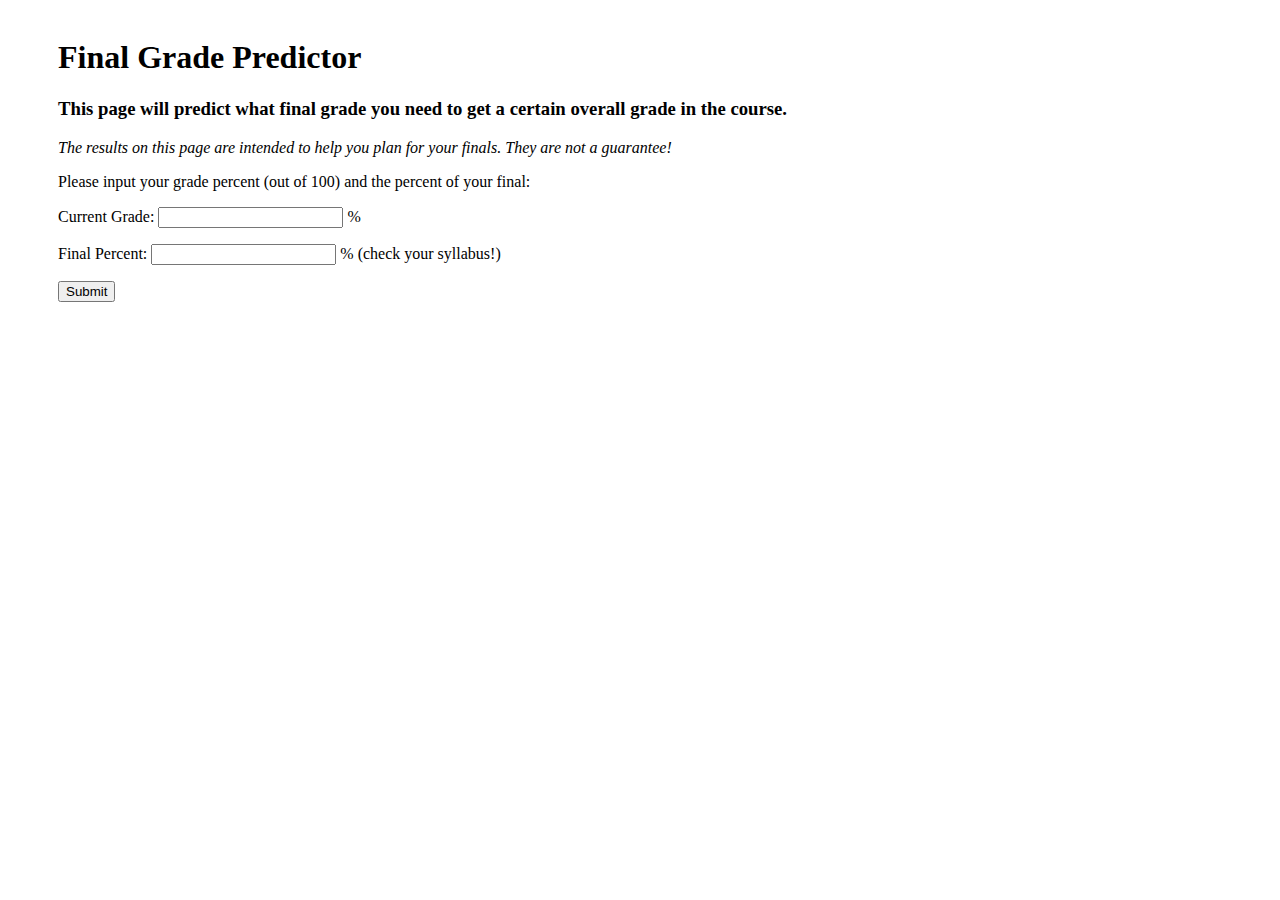
<file: gradepredictor/index.html>
<!DOCTYPE html>
<html>

<head>
	<meta charset="utf-8">
	<meta name="viewport" content="width=device-width">
	<title>Ms. McD's Final Grade Predictor</title>
	<link href="style.css" rel="stylesheet" type="text/css" />
</head>

<body>
        <h1>Final Grade Predictor</h1>

        <h3>This page will predict what final grade you need to get a certain overall grade in the course.</h3>

        <p><i>The results on this page are intended to help you plan for your finals. They are not a guarantee!</i></p>

    <p>Please input your grade percent (out of 100) and the percent of your final:</p>

    <p>Current Grade: <input id="grade"> %</p>

    <p>Final Percent: <input id="percent"> % (check your syllabus!)</p>

    <button type="button" onclick="myFunction()">Submit</button>

    <p id="demo"></p>
    <script src="script.js"></script>
  </body>
</html>
</file>
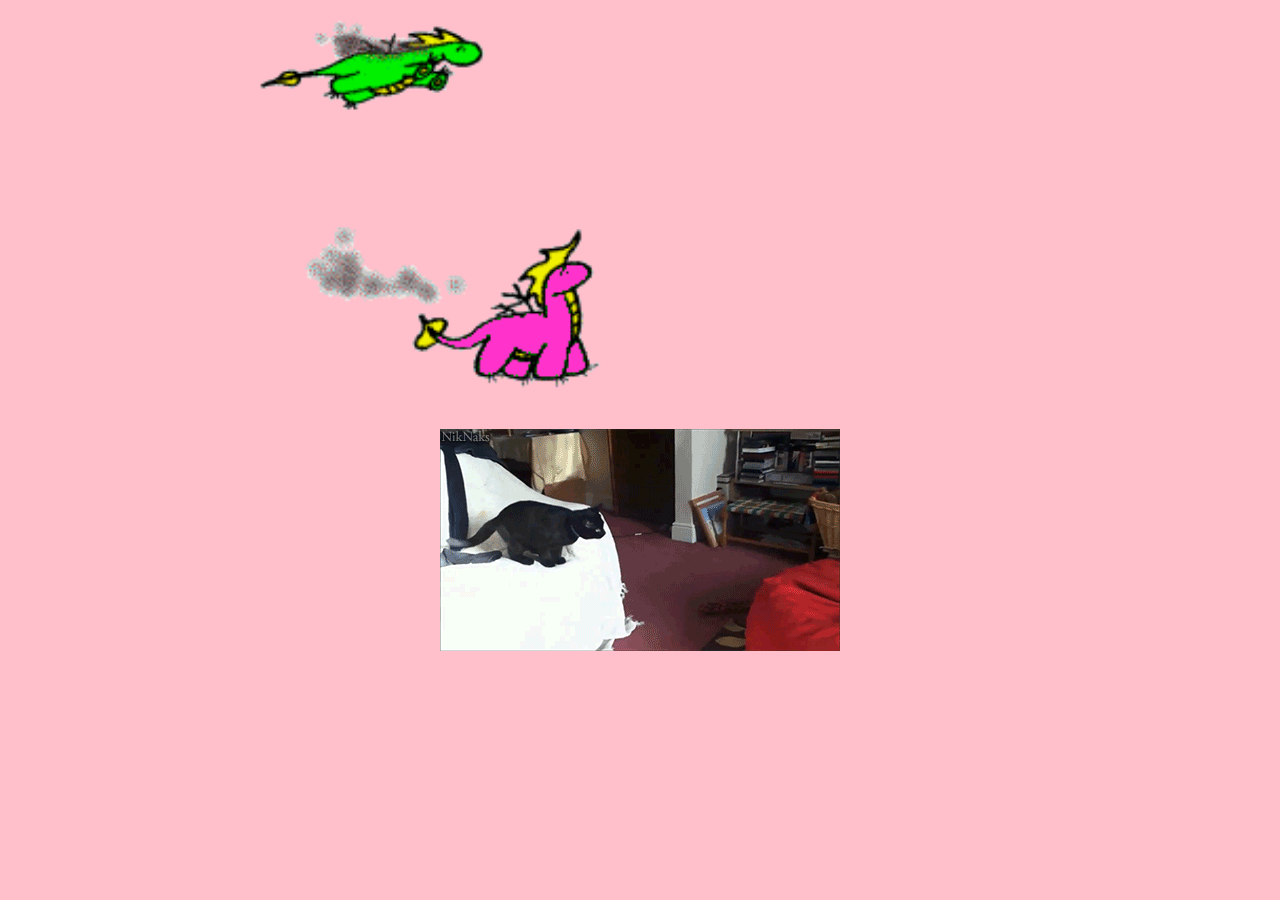
<file: mygifs/index.html>
<HTML>
<HEAD>
<TITLE>
Ms. McD's Homepage
</TITLE>
</HEAD>
<!--old color #ff33cc-->
<BODY BGCOLOR="pink">
<center>
<IMG SRC="Images\dragon.gif" width="100%">
<IMG SRC="Images\gavin_pink_dragon.gif" width="100%">
<IMG SRC="Images\cat.gif">

</center>
</BODY>
</HTML>
</file>
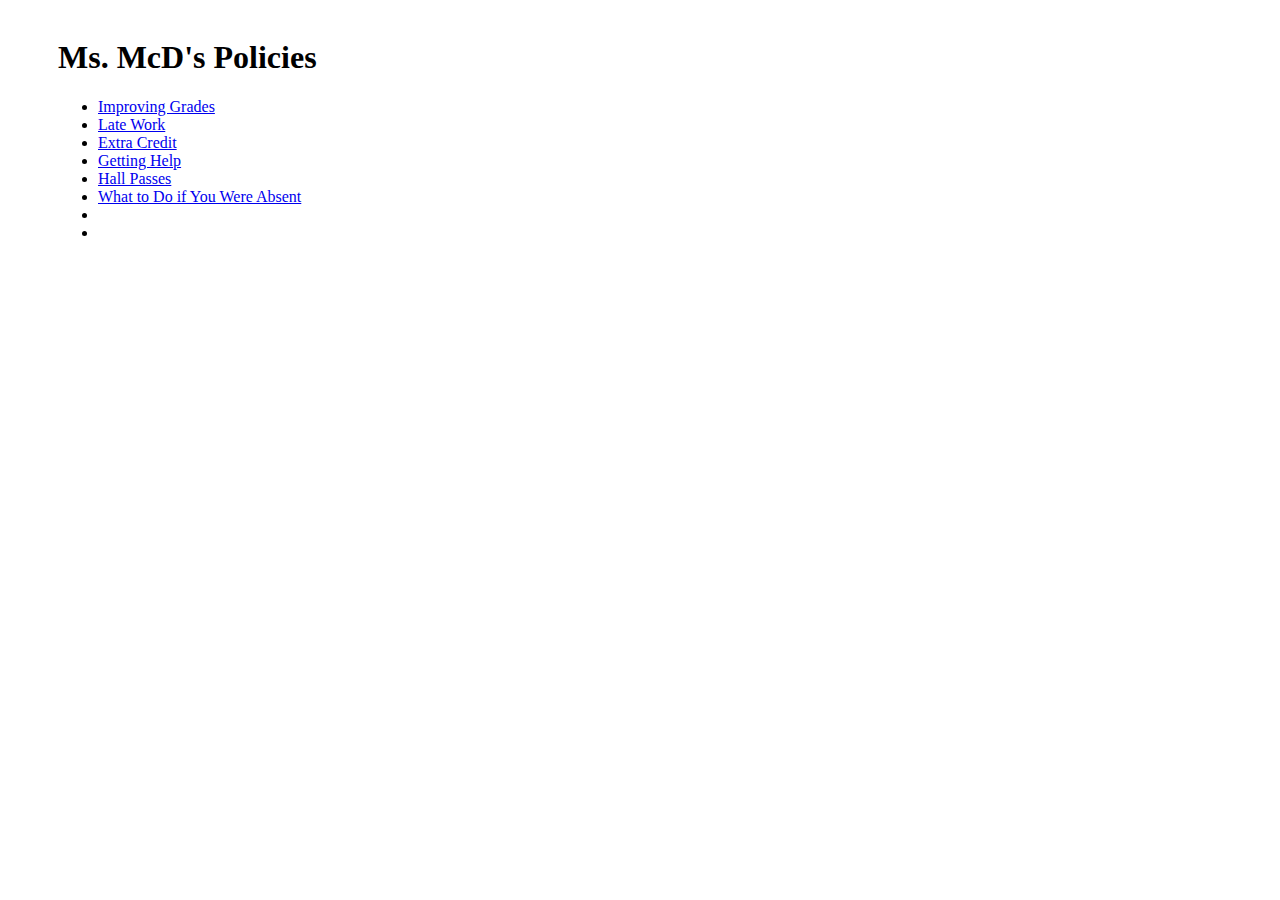
<file: policies/index.html>
<!DOCTYPE html>
<html>

<head>
	<meta charset="utf-8">
	<meta name="viewport" content="width=device-width">
	<title>Ms. McD's Policies</title>
	<link href="style.css" rel="stylesheet" type="text/css" />
</head>

<body>
        <h1>Ms. McD's Policies</h1>
        <ul>
            <li><a href="grades.html">Improving Grades</a></li>
            <li><a href="latework.html">Late Work</a></li>
            <li><a href="extracredit.html">Extra Credit</a></li>
            <li><a href="help.html">Getting Help</a></li>
            <li><a href="hallpass.html">Hall Passes</a></li>
            <li><a href="absent.html">What to Do if You Were Absent</a></li>
            <li><a href=""></a></li>
            <li><a href=""></a></li>

        </ul>
</body>
</html>
</file>
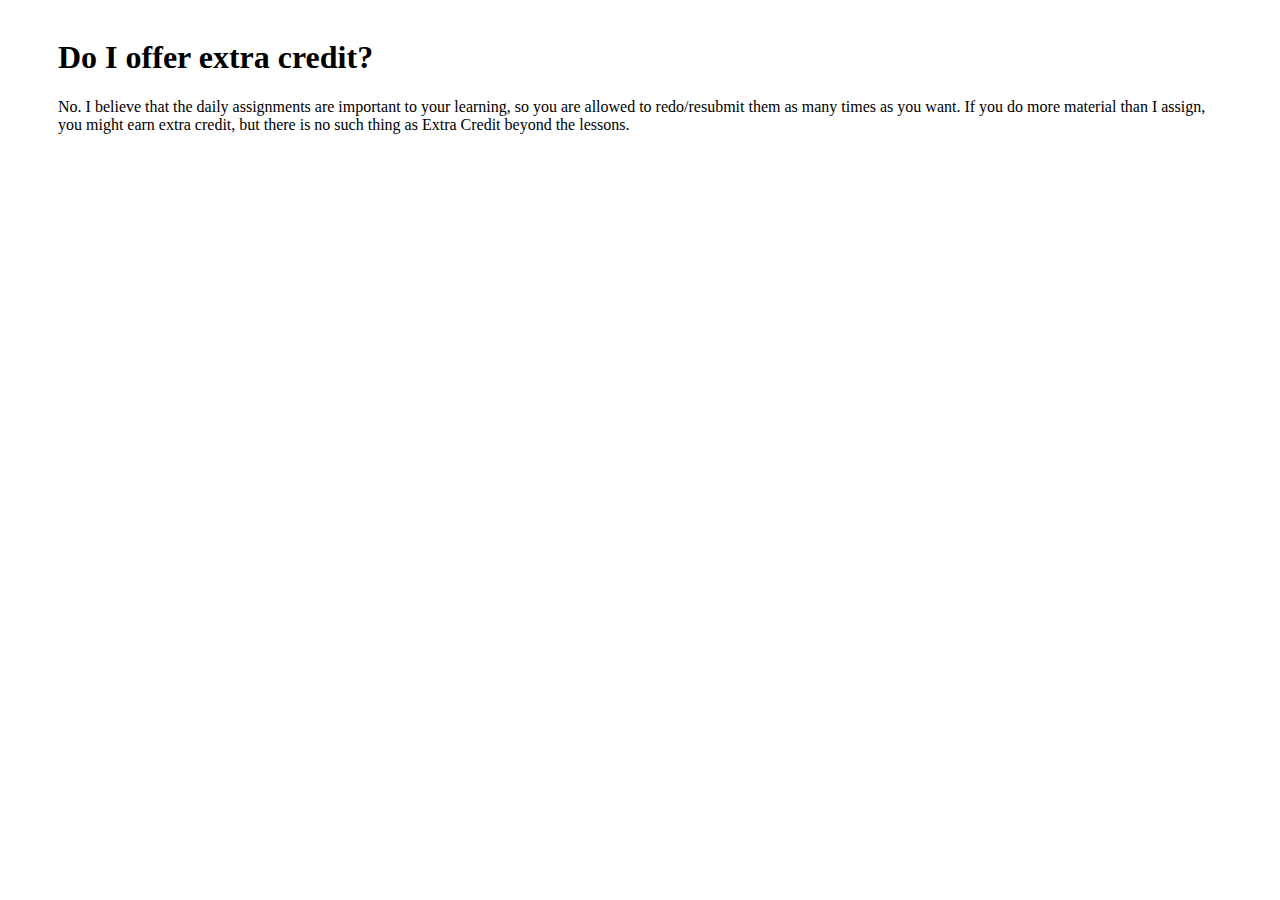
<file: policies/extracredit.html>
<!DOCTYPE html>
<html>

<head>
	<meta charset="utf-8">
	<meta name="viewport" content="width=device-width">
	<title>Ms. McD's Policies</title>
	<link href="style.css" rel="stylesheet" type="text/css" />
</head>

<body>
        <h1>Do I offer extra credit?</h1>
        <p>No. I believe that the daily assignments are important to your learning, so you are allowed to redo/resubmit them as many times as you want. 
            If you do more material than I assign, you might earn extra credit, but there is no such thing as Extra Credit beyond the lessons.</p>
</body>
</html>
</file>
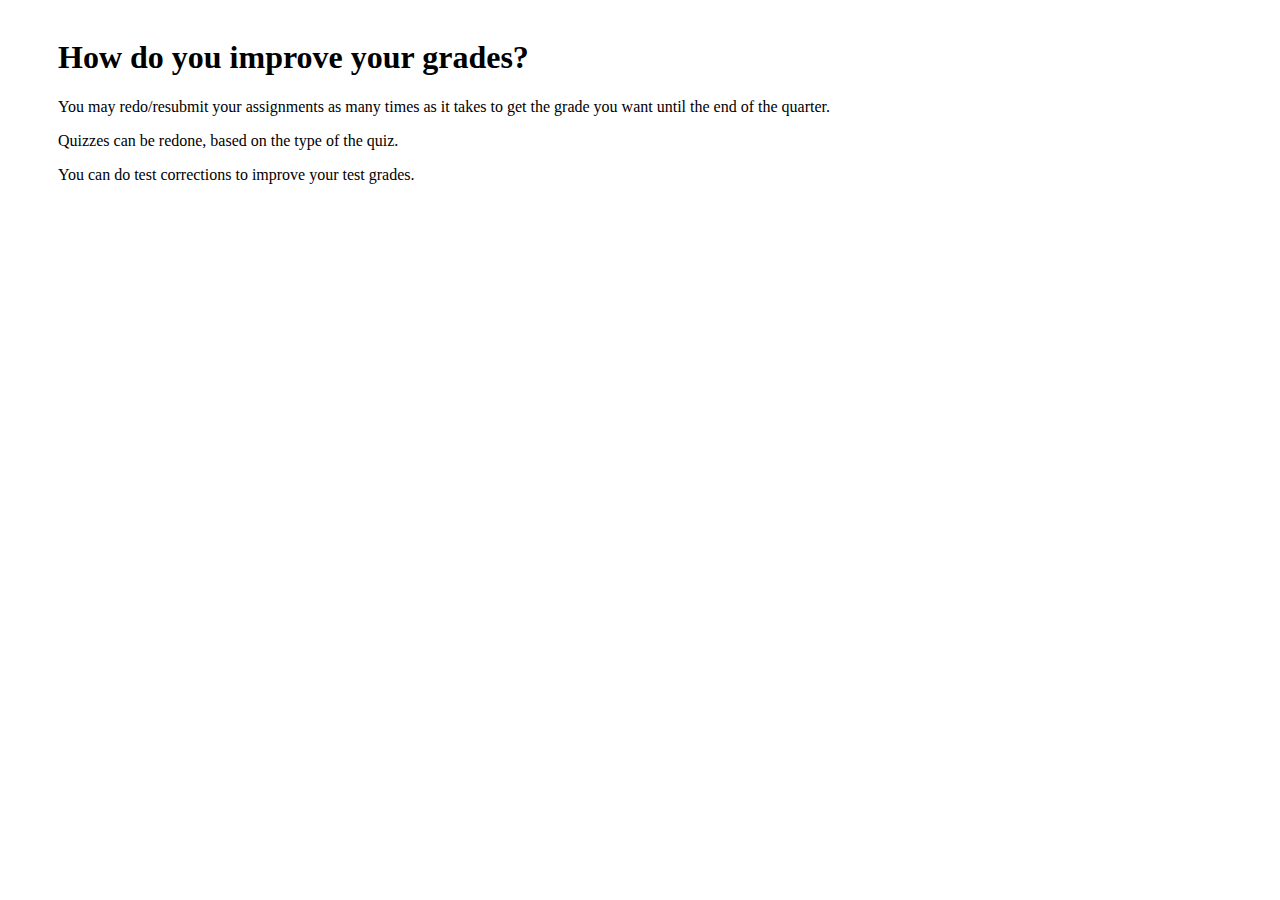
<file: policies/grades.html>
<!DOCTYPE html>
<html>

<head>
	<meta charset="utf-8">
	<meta name="viewport" content="width=device-width">
	<title>Ms. McD's Policies</title>
	<link href="style.css" rel="stylesheet" type="text/css" />
</head>

<body>
        <h1>How do you improve your grades?</h1>
        <p>You may redo/resubmit your assignments as many times as it takes to get the grade you want until the end of the quarter.</p>
        <p>Quizzes can be redone, based on the type of the quiz.</p>
        <p>You can do test corrections to improve your test grades.</p>
</body>
</html>
</file>
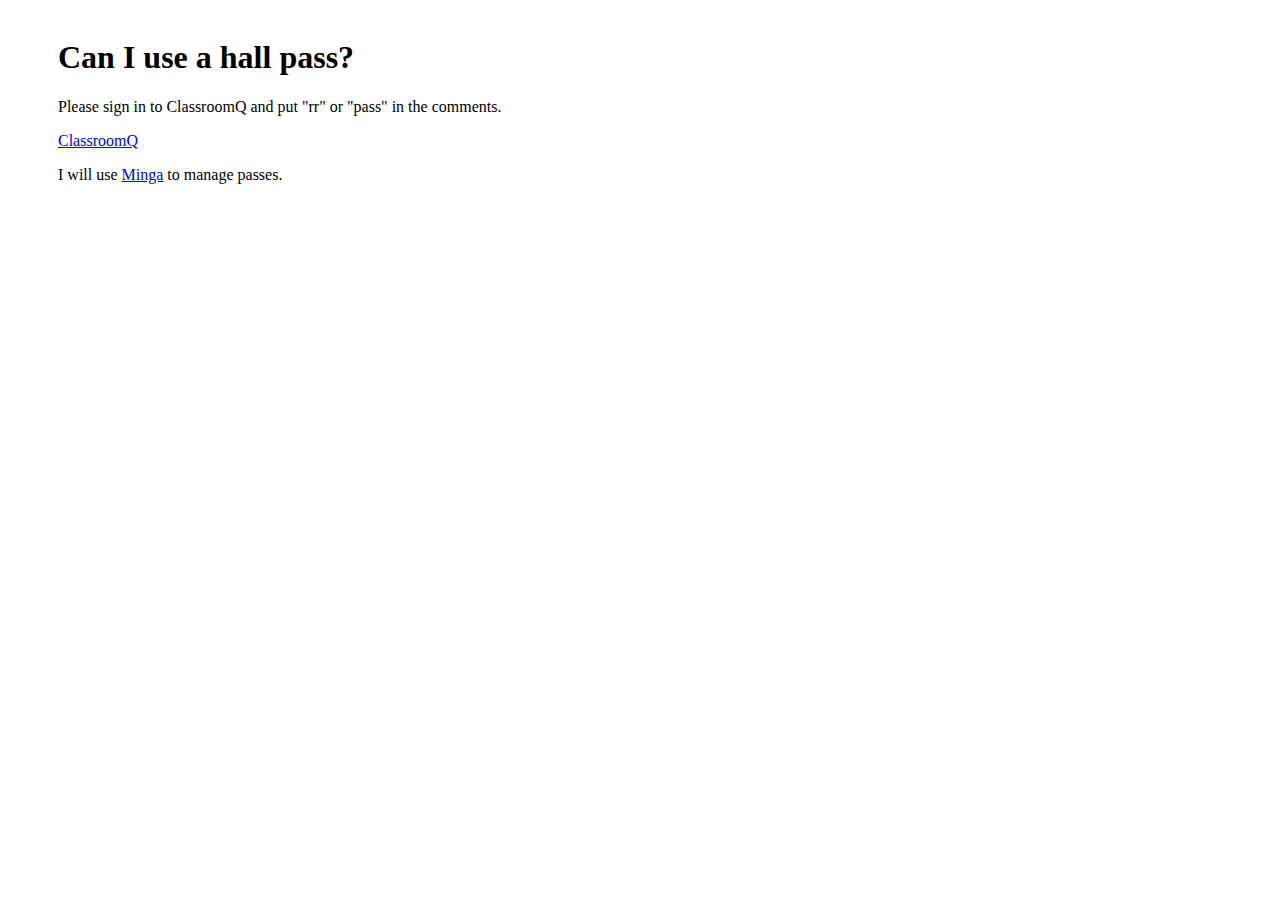
<file: policies/hallpass.html>
<!DOCTYPE html>
<html>

<head>
	<meta charset="utf-8">
	<meta name="viewport" content="width=device-width">
	<title>Ms. McD's Policies</title>
	<link href="style.css" rel="stylesheet" type="text/css" />
</head>

<body>
        <h1>Can I use a hall pass?</h1>
        <p>Please sign in to ClassroomQ and put "rr" or "pass" in the comments.</p>
        <p><a href="https://app.classroomq.com/students?classCode=QZOXQU" target="_blank">ClassroomQ</a></p>
        <p>I will use <a href="app.minga.io" target="_blank">Minga</a> to manage passes.</p>
</body>
</html>
</file>
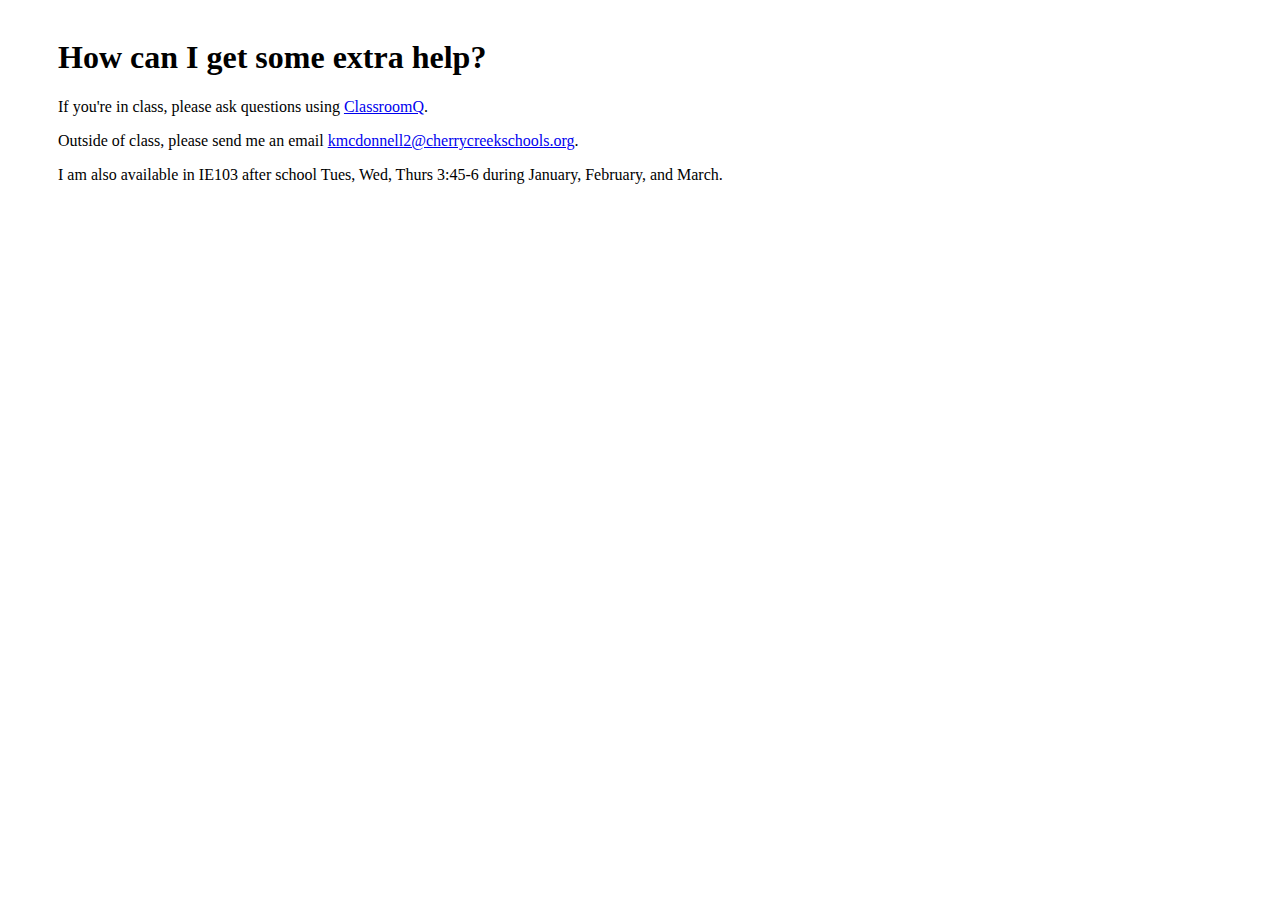
<file: policies/help.html>
<!DOCTYPE html>
<html>

<head>
	<meta charset="utf-8">
	<meta name="viewport" content="width=device-width">
	<title>Ms. McD's Policies</title>
	<link href="style.css" rel="stylesheet" type="text/css" />
</head>

<body>
        <h1>How can I get some extra help?</h1>
        <p>If you're in class, please ask questions using <a href="https://app.classroomq.com/students?classCode=QZOXQU" target="_blank">ClassroomQ</a>.</p>
        <p>Outside of class, please send me an email <a href="mailto:kmcdonnell2@cherrycreekschools.org">kmcdonnell2@cherrycreekschools.org</a>.</p>
        <p>I am also available in IE103 after school Tues, Wed, Thurs 3:45-6 during January, February, and March.</p>
</body>
</html>
</file>
<file: gradepredictor/style.css>
body {
    padding-left: 50px;
    padding-right: 50px;
    padding-top:10px;
}
</file>
<file: policies/style.css>
body {
    padding-left: 50px;
    padding-right: 50px;
    padding-top:10px;
}
</file>
